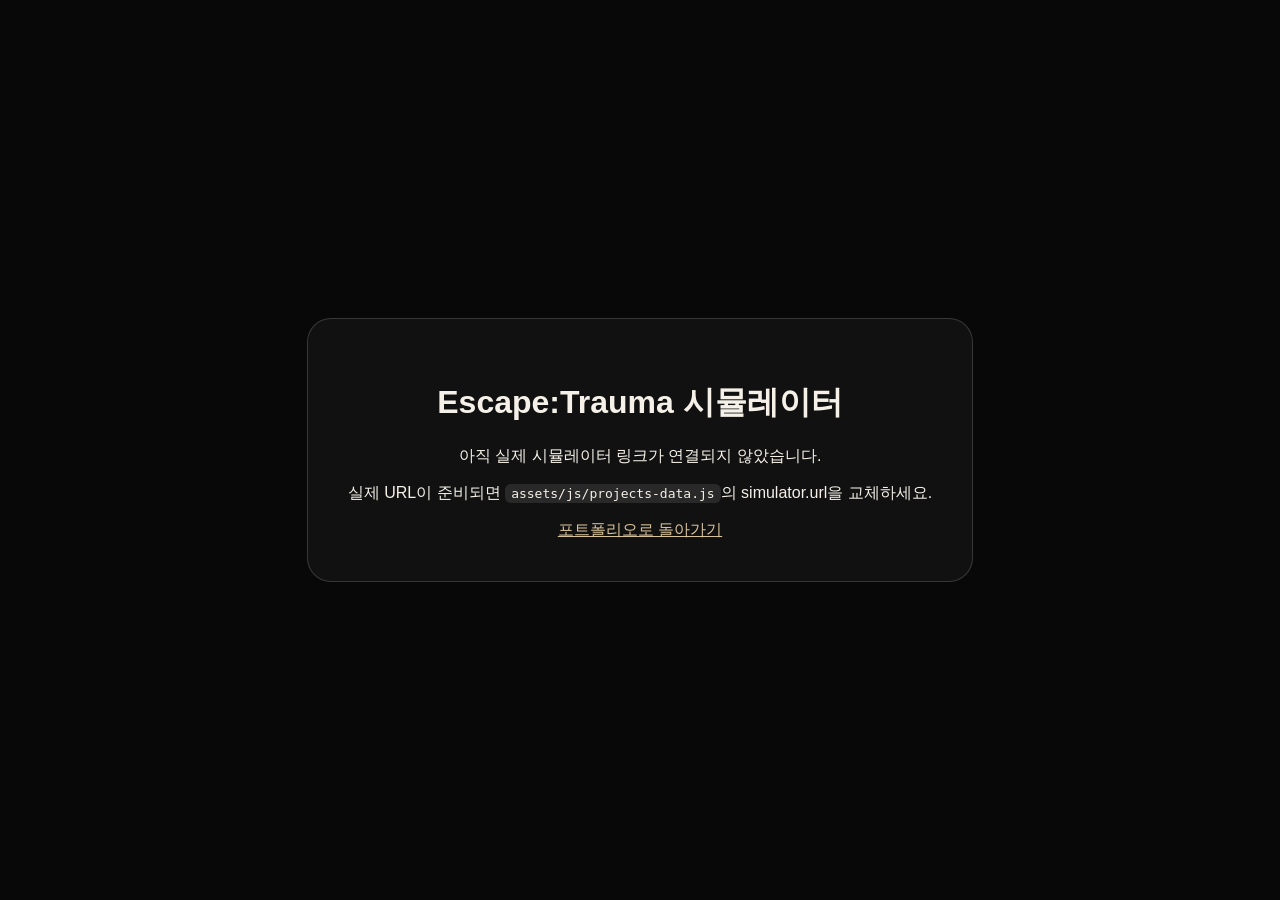
<file: simulators/escape-trauma.html>
<!doctype html>
<html lang="ko">
<head>
  <meta charset="utf-8">
  <meta name="viewport" content="width=device-width,initial-scale=1">
  <title>Escape:Trauma Simulator</title>
  <style>
    body{margin:0;min-height:100vh;display:grid;place-items:center;background:#080808;color:#f5f1e8;font-family:-apple-system,BlinkMacSystemFont,"Segoe UI",sans-serif}
    .box{max-width:720px;padding:40px;border:1px solid rgba(255,255,255,.16);border-radius:24px;background:rgba(255,255,255,.04);text-align:center}
    code{padding:2px 6px;border-radius:6px;background:rgba(255,255,255,.1)}
    a{color:#d8c29a}
  </style>
</head>
<body>
  <main class="box">
    <h1>Escape:Trauma 시뮬레이터</h1>
    <p>아직 실제 시뮬레이터 링크가 연결되지 않았습니다.</p>
    <p>실제 URL이 준비되면 <code>assets/js/projects-data.js</code>의 simulator.url을 교체하세요.</p>
    <a href="../index.html">포트폴리오로 돌아가기</a>
  </main>
</body>
</html>
</file>
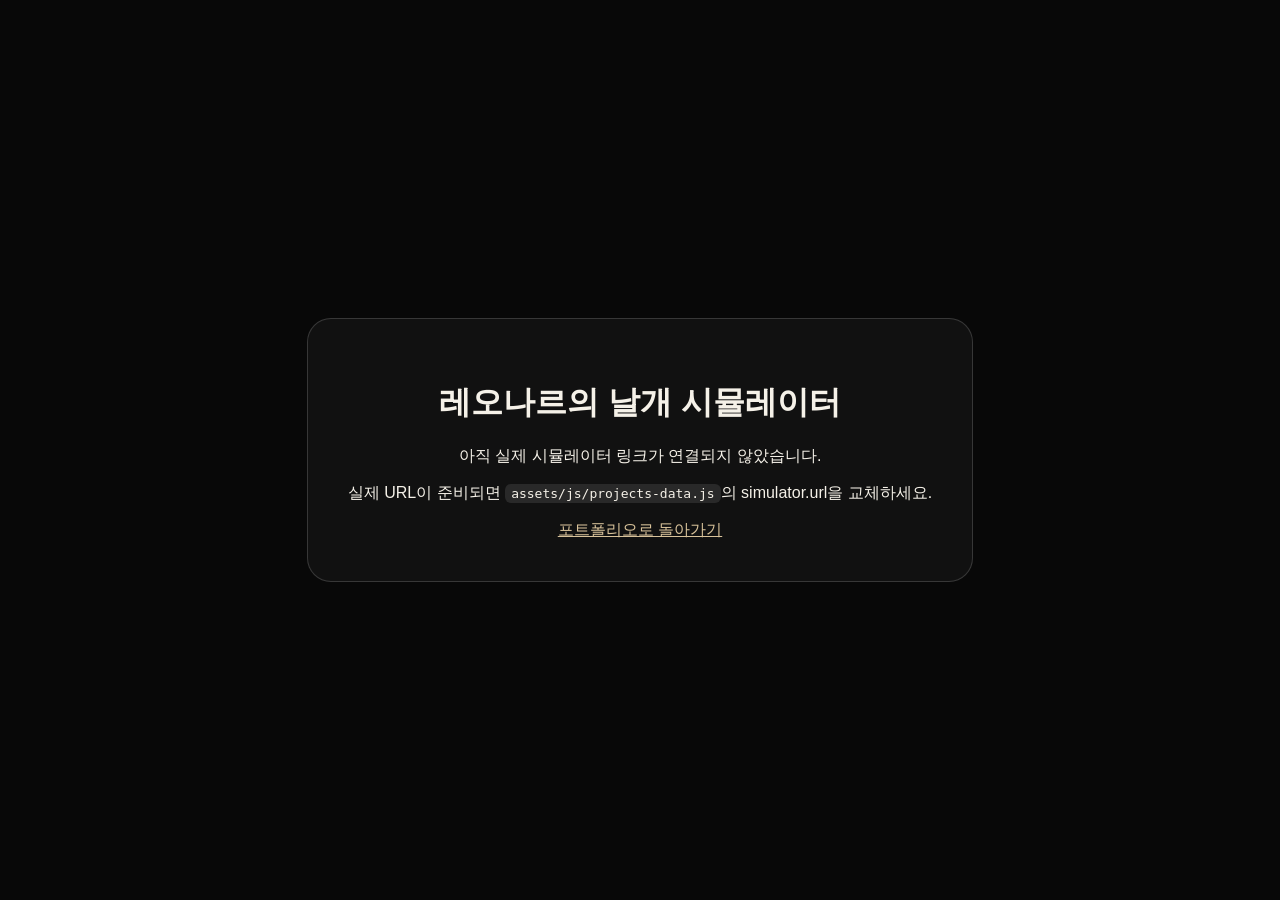
<file: simulators/leonardo-wing.html>
<!doctype html>
<html lang="ko">
<head>
  <meta charset="utf-8">
  <meta name="viewport" content="width=device-width,initial-scale=1">
  <title>레오나르의 날개 Simulator</title>
  <style>
    body{margin:0;min-height:100vh;display:grid;place-items:center;background:#080808;color:#f5f1e8;font-family:-apple-system,BlinkMacSystemFont,"Segoe UI",sans-serif}
    .box{max-width:720px;padding:40px;border:1px solid rgba(255,255,255,.16);border-radius:24px;background:rgba(255,255,255,.04);text-align:center}
    code{padding:2px 6px;border-radius:6px;background:rgba(255,255,255,.1)}
    a{color:#d8c29a}
  </style>
</head>
<body>
  <main class="box">
    <h1>레오나르의 날개 시뮬레이터</h1>
    <p>아직 실제 시뮬레이터 링크가 연결되지 않았습니다.</p>
    <p>실제 URL이 준비되면 <code>assets/js/projects-data.js</code>의 simulator.url을 교체하세요.</p>
    <a href="../index.html">포트폴리오로 돌아가기</a>
  </main>
</body>
</html>
</file>
